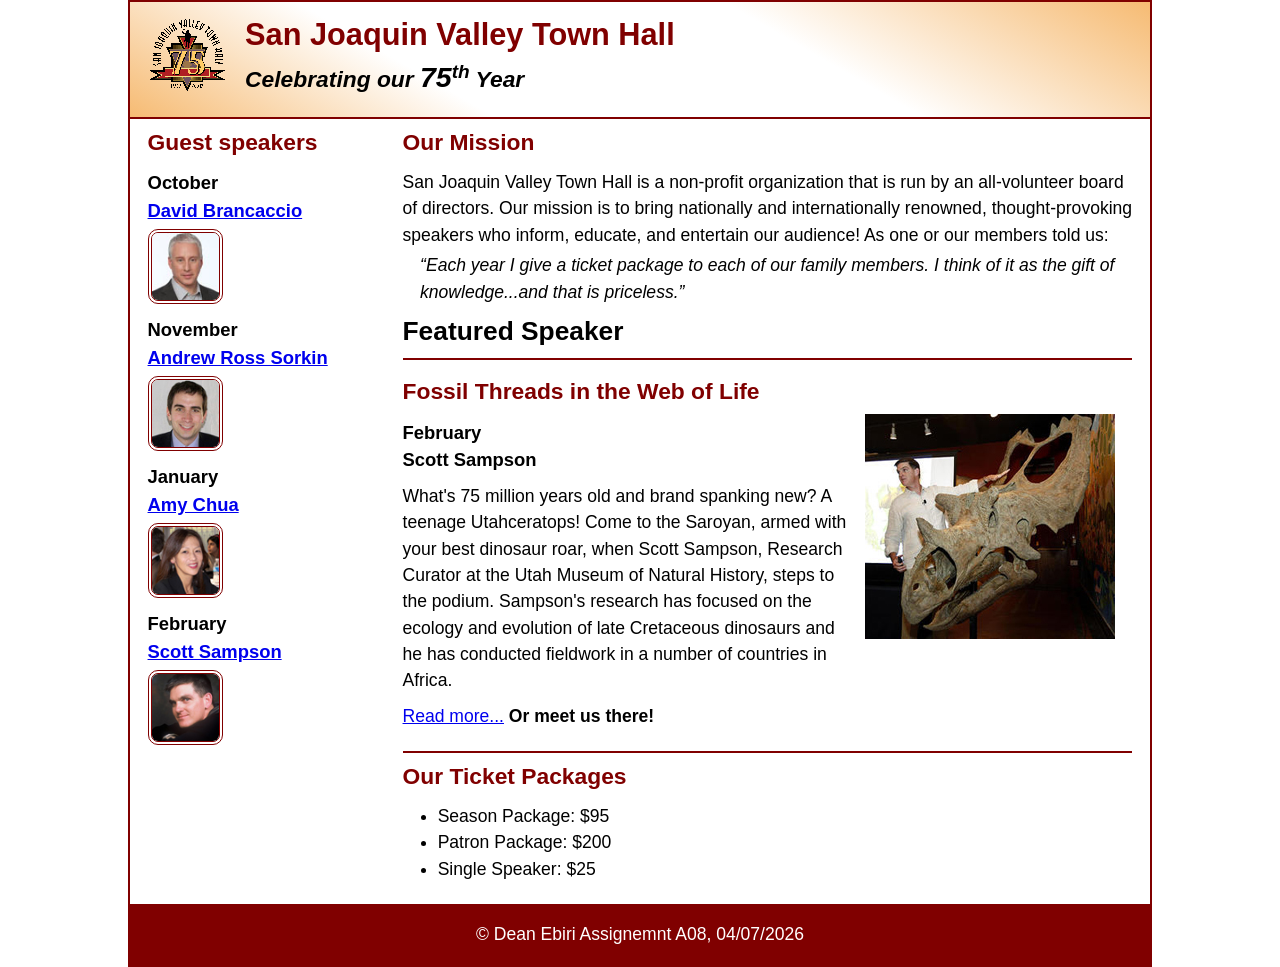
<file: index.html>
<!DOCTYPE html>
<html lang="en">

<head>
	<meta charset="utf-8">
	<title>San Joaquin Valley Town Hall</title>
	<meta name="viewport" content="width=device-width, initial-scale=1">
	<link rel="icon" href="images/favicon.ico">
	<link rel="stylesheet" href="styles/main.css">
</head>

<body>
	<header>
		<img src="images/town_hall_logo.gif" alt="Town Hall logo">
		<h2>San Joaquin Valley Town Hall</h2>
		<h3>Celebrating our <em class="large">75</em><sup>th</sup> Year</h3>
	</header>
	<main>
		<aside>
			<h2>Guest speakers</h2>
			<h3>October<br><a href="speakers/brancaccio.html">David Brancaccio</a></h3>
			<img src="images/brancaccio75.jpg" alt="David Brancaccio photo">
			<h3>November<br><a href="speakers/sorkin.html">Andrew Ross Sorkin</a></h3>
			<img src="images/sorkin75.jpg" alt="Andrew Ross Sorkin photo">
			<h3>January<br><a href="speakers/chua.html">Amy Chua</a></h3>
			<img src="images/chua75.jpg" alt="Amy Chua photo">
			<h3>February<br><a href="speakers/sampson.html">Scott Sampson</a></h3>
			<img src="images/sampson75.jpg" alt="Scott Sampson photo">
		</aside>

		<section>
			<h2>Our Mission</h2>
			<p>San Joaquin Valley Town Hall is a non-profit organization that is run by an 
				all-volunteer board of directors. Our mission is to bring nationally and 
				internationally renowned, thought-provoking speakers who inform, educate, 
				and entertain our audience! As one or our members told us:</p>
			<blockquote>&ldquo;Each year I give a ticket package to each of our family members. 
				I think of it as the gift of knowledge...and that is priceless.&rdquo;</blockquote>

			<h1>Featured Speaker</h1>
			<article class="featured">
				<h2>Fossil Threads in the Web of Life</h2>
				<img src="images/sampson_dinosaur.jpg" alt="Scott Sampson with dinosaur">
				<h3>February<br>
				Scott Sampson</h3>
				<p>What's 75 million years old and brand spanking new? A teenage Utahceratops! 
				Come to the Saroyan, armed with your best dinosaur roar, when Scott Sampson, Research 
				Curator at the Utah Museum of Natural History, steps to the podium. Sampson's research 
				has focused on the ecology and evolution of late Cretaceous dinosaurs and he has conducted 
				fieldwork in a number of countries in Africa.</p>
				<p><a href="speakers/sampson.html">Read more...</a>&nbsp;<b>Or meet us there!</b></p>
			</article>

			<h2>Our Ticket Packages</h2>
			<ul>
				<li>Season Package: $95</li>
				<li>Patron Package: $200</li>
				<li>Single Speaker: $25</li>
			</ul>
		</section>	
	</main>
	<footer>
		<p>&copy; Dean Ebiri Assignemnt A08, 04/07/2026</p>
	</footer>
</body>
</html>
</file>
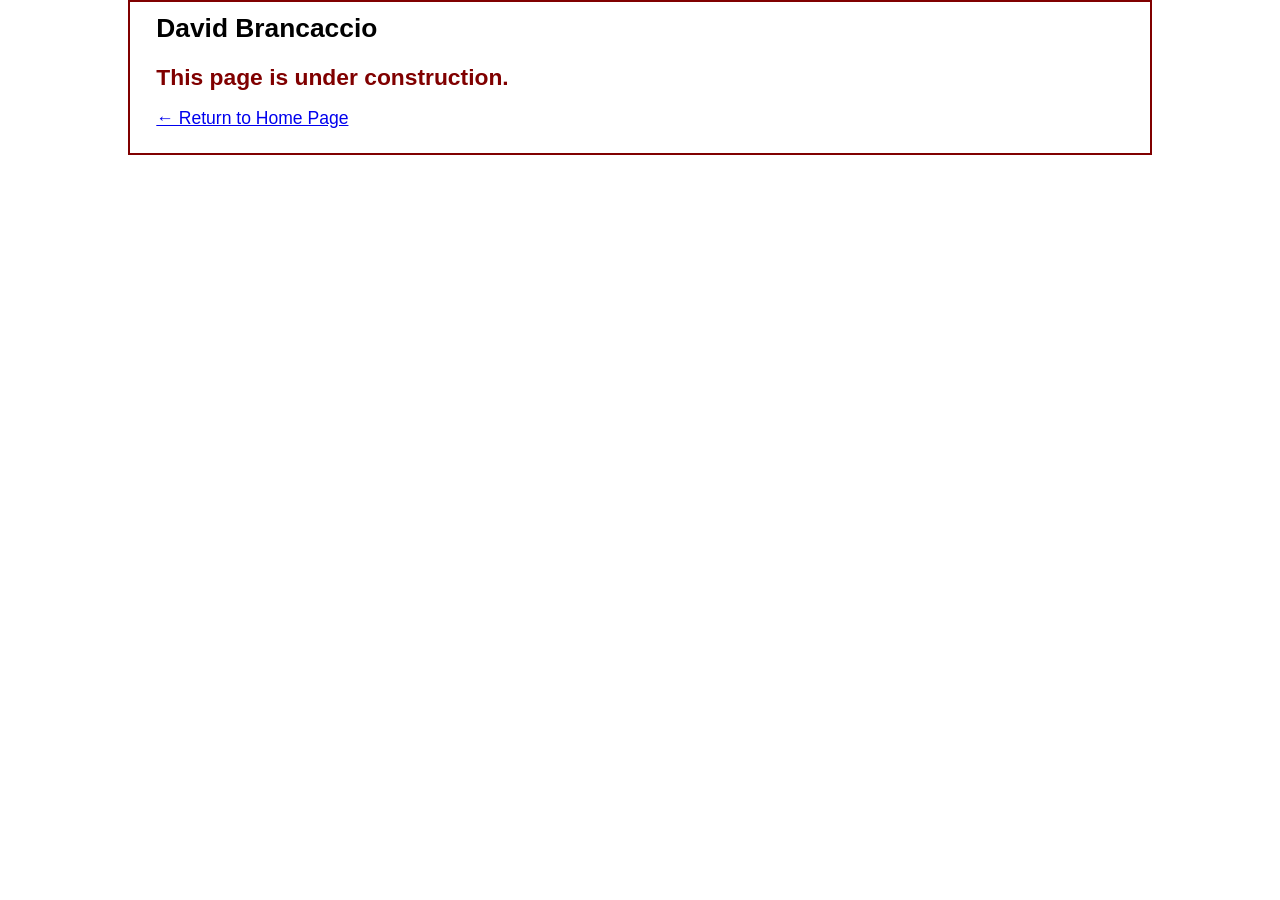
<file: speakers/brancaccio.html>
<!DOCTYPE html>
<html lang="en">

<head>
	<meta charset="utf-8">
	<title>San Joaquin Valley Town Hall</title>
	<link rel="icon" href="../images/favicon.ico">
	<link rel="stylesheet" href="../styles/main.css">
</head>

<body>
	<main>
		<section>
			<h1>David Brancaccio</h1>
			<h2>This page is under construction.</h2>
			<p><a href="../index.html">&larr; Return to Home Page</a></p>
		</section>
	</main>
</body>

</html>
</file>
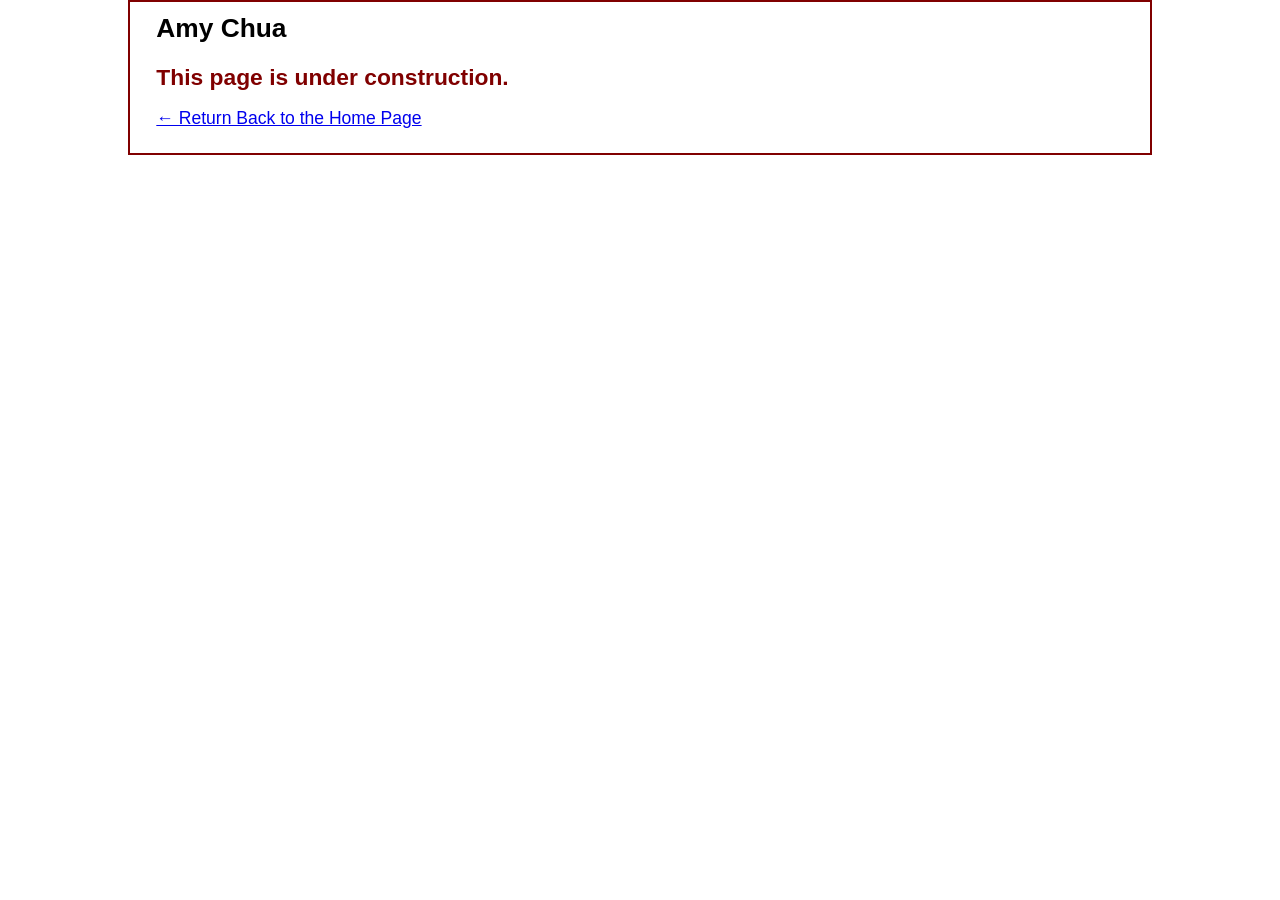
<file: speakers/chua.html>
<!DOCTYPE html>
<html lang="en">

<head>
	<meta charset="utf-8">
	<title>San Joaquin Valley Town Hall</title>
	<link rel="icon" href="../images/favicon.ico">
	<link rel="stylesheet" href="../styles/main.css">
</head>

<body>
	<main>
		<section>
			<h1>Amy Chua</h1>
			<h2>This page is under construction.</h2>
			<p><a href="../index.html">&larr; Return Back to the Home Page</a></p>
		</section>
	</main>
</body>

</html>
</file>
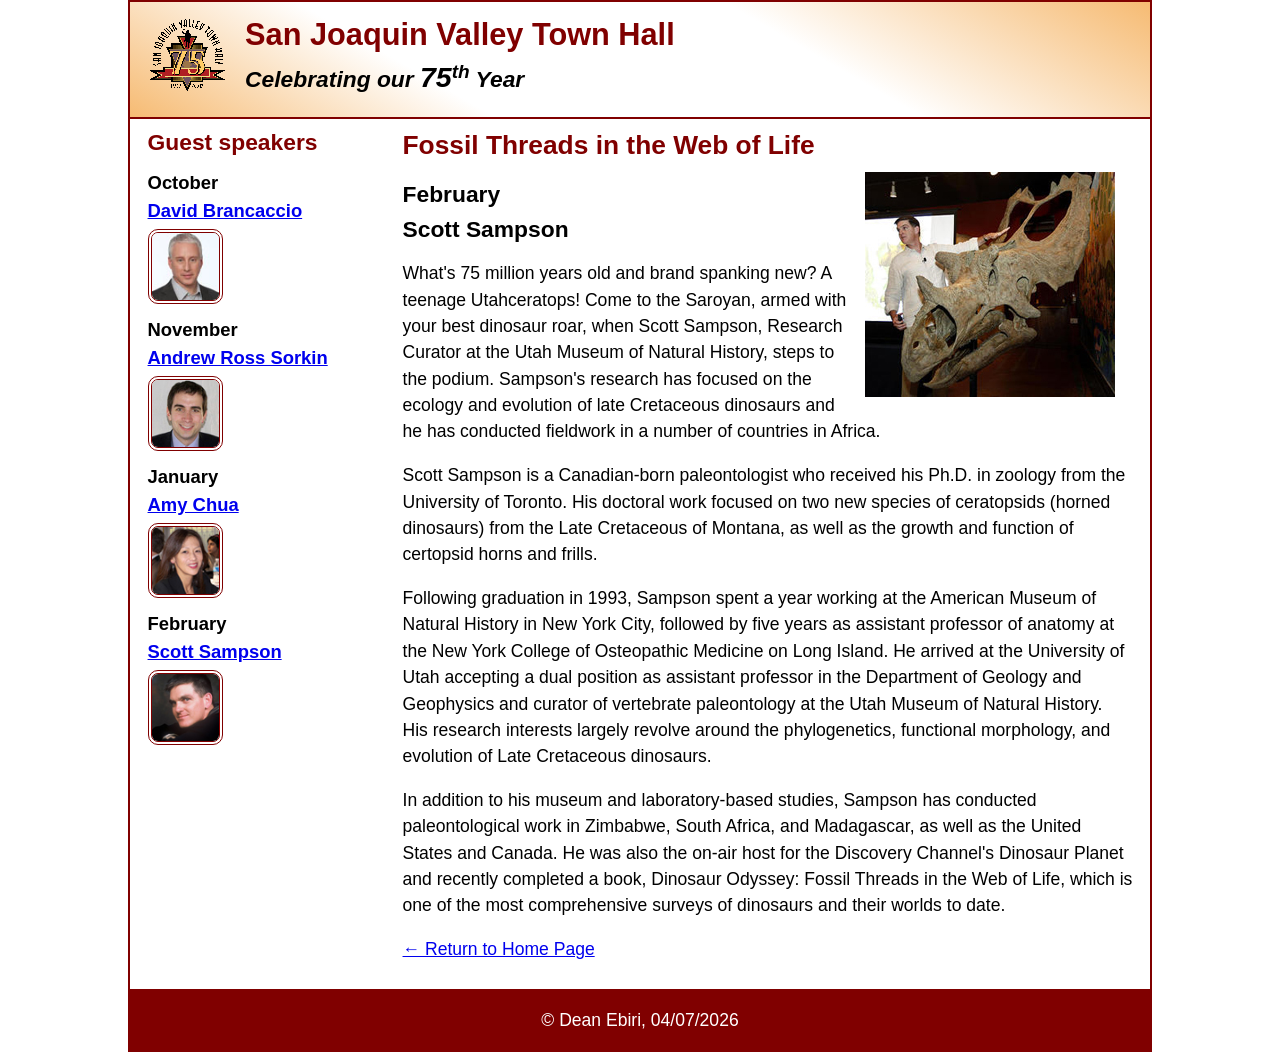
<file: speakers/sampson.html>
<!DOCTYPE html>
<html lang="en">
 
<head>
	<meta charset="utf-8">
	<title>San Joaquin Valley Town Hall</title>
	<meta name="viewport" content="width=device-width, initial-scale=1">
	<link rel="icon" href="../images/favicon.ico">
	<link rel="stylesheet" href="../styles/main.css">
</head>
 
<body>
	<header>
		<img src="../images/town_hall_logo.gif" alt="Town Hall logo">
		<h2>San Joaquin Valley Town Hall</h2>
		<h3>Celebrating our <em class="large">75</em><sup>th</sup> Year</h3>
	</header>
	<main>
		<aside>
			<h2>Guest speakers</h2>
			<h3>October<br><a href="../speakers/brancaccio.html">David Brancaccio</a></h3>
			<img src="../images/brancaccio75.jpg" alt="David Brancaccio photo">
			<h3>November<br><a href="../speakers/sorkin.html">Andrew Ross Sorkin</a></h3>
			<img src="../images/sorkin75.jpg" alt="Andrew Ross Sorkin photo">
			<h3>January<br><a href="../speakers/chua.html">Amy Chua</a></h3>
			<img src="../images/chua75.jpg" alt="Amy Chua photo">
			<h3>February<br><a href="../speakers/sampson.html">Scott Sampson</a></h3>
			<img src="../images/sampson75.jpg" alt="Scott Sampson photo">
		</aside>
		<section class="speaker">
			<h1>Fossil Threads in the Web of Life</h1>
			<article>
				<img src="../images/sampson_dinosaur.jpg" alt="Scott Sampson with dinosaur">
				<h2>February<br>Scott Sampson</h2>
				<p>What's 75 million years old and brand spanking new? A teenage Utahceratops! Come to the 
				   Saroyan, armed with your best dinosaur roar, when Scott Sampson, Research Curator at the 
				   Utah Museum of Natural History, steps to the podium. Sampson's research has focused on the 
				   ecology and evolution of late Cretaceous dinosaurs and he has conducted fieldwork in a number 
				   of countries in Africa.</p>
				<p>Scott Sampson is a Canadian-born paleontologist who received his Ph.D. in zoology from the 
				   University of Toronto. His doctoral work focused on two new species of ceratopsids (horned 
				   dinosaurs) from the Late Cretaceous of Montana, as well as the growth and function of certopsid 
				   horns and frills.</p>
				<p>Following graduation in 1993, Sampson spent a year working at the American Museum of Natural 
				   History in New York City, followed by five years as assistant professor of anatomy at the New 
				   York College of Osteopathic Medicine on Long Island. He arrived at the University of Utah 
				   accepting a dual position as assistant professor in the Department of Geology and Geophysics 
				   and curator of vertebrate paleontology at the Utah Museum of Natural History. His research 
				   interests largely revolve around the phylogenetics, functional morphology, and evolution of 
				   Late Cretaceous dinosaurs.</p>
				<p>In addition to his museum and laboratory-based studies, Sampson has conducted paleontological 
				   work in Zimbabwe, South Africa, and Madagascar, as well as the United States and Canada. He was 
				   also the on-air host for the Discovery Channel's Dinosaur Planet and recently completed a book, 
				   Dinosaur Odyssey: Fossil Threads in the Web of Life, which is one of the most 
				   comprehensive surveys of dinosaurs and their worlds to date.</p>
			</article>
			<p><a href="../index.html">&larr; Return to Home Page</a></p>
		</section>
	</main>
	<footer>
		<p>&copy; Dean Ebiri, 04/07/2026</p>
	</footer>
</body>
</html>
</file>
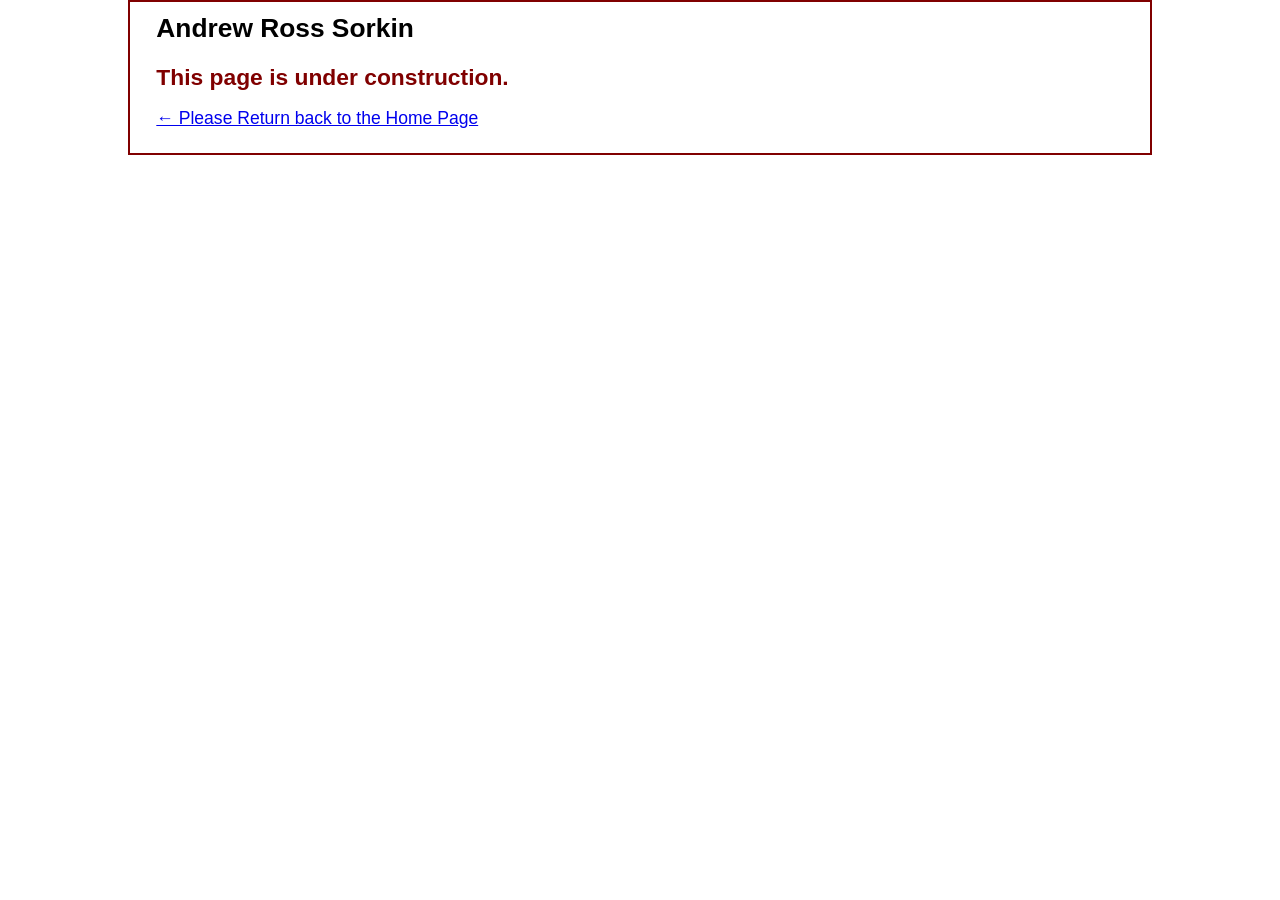
<file: speakers/sorkin.html>
<!DOCTYPE html>
<html lang="en">

<head>
	<meta charset="utf-8">
	<title>San Joaquin Valley Town Hall</title>
	<link rel="icon" href="../images/favicon.ico">
	<link rel="stylesheet" href="../styles/main.css">
</head>

<body>
	<main>
		<section>
			<h1>Andrew Ross Sorkin</h1>
			<h2>This page is under construction.</h2>
			<p><a href="../index.html">&larr; Please Return back to the Home Page</a></p>
		</section>
	</main>
</body>

</html>
</file>
<file: styles/main.css>
/* custom property */
:root {
	--accent-color: #800000;  /* could also be coded #800 */
	--gradient-color: #f6bb73;
}

/* reset */
* {
	margin: 0;
	padding: 0;
	box-sizing: border-box;
}

/* default styles */
body {
	font-family: Arial, Helvetica, sans-serif;
    font-size: calc(15px + .2vw);
	width: min(80%, 1024px);
	line-height: 1.5;
	margin: auto;
	border: 2px solid var(--accent-color);
}
h1, h2, h3, p, ul {
	padding: .25em 0;
}
a:hover, a:focus{
	font-style: italic;
	color: var(--accent-color);
}
h1 {
	font-size: 150%;
}
h2 {
	font-size: 130%;
	color: var(--accent-color);
}
h3 {
	font-size: 105%;
}
ul {
	margin-left: 2em;
}

/* the styles for the header */
header {
	line-height: 1.2;
	border-bottom: 2px solid var(--accent-color);
	background-image: linear-gradient(
	    30deg, var(--gradient-color) 0%, white 30%, white 65%, var(--gradient-color) 100%);
	& h2 {
		font-size: 175%;
		padding: .5em 0 0 0;
	}
	& h3 {
		font-size: 130%;
		font-style: italic;
		padding-bottom: 1em;
	}
	& img {
		width: clamp(40px, 15%, 80px);
		float: left;
		margin: .75em 1em;
	}
}

/* the styles for the main content */
main {
	display: flex;
	clear: left;
	padding: 0 1em 1em;
	& blockquote {
		font-style: italic;
		padding-left: 1em;
	}
	& h3 + img { /* speaker images */
		width: clamp(40px, 50%, 75px);
		border: 4px double var(--accent-color);
		border-radius: 10px;
	}
}

/* the styles for the section */
section {
	flex-basis: 75%;
	padding-left: .5em;
	& img {
		width: clamp(100px, 50%, 250px);
		float: right;
		margin: 0 1em .25em;
	}
}

/* the styles for the aside */
aside {
	flex-basis: 25%;
	padding-right: .5em;
}

/* the styles for the footer */
footer {
	background-color: var(--accent-color);
	& p {
		text-align: center;
		color: white;
		padding: 1em 0;
	}
}

/* CSS class */
.featured {
	border-top: 2px solid var(--accent-color);
	border-bottom: 2px solid var(--accent-color);
	padding: .5em 0 1em;
}
.speaker {
	& h1 {
		color: var(--accent-color);
	}
	& h2 {
		color: black;
	}
	& p {
		padding: .5em 0; 
	}	
}
.large {
	font-size: 125%;
}
</file>
